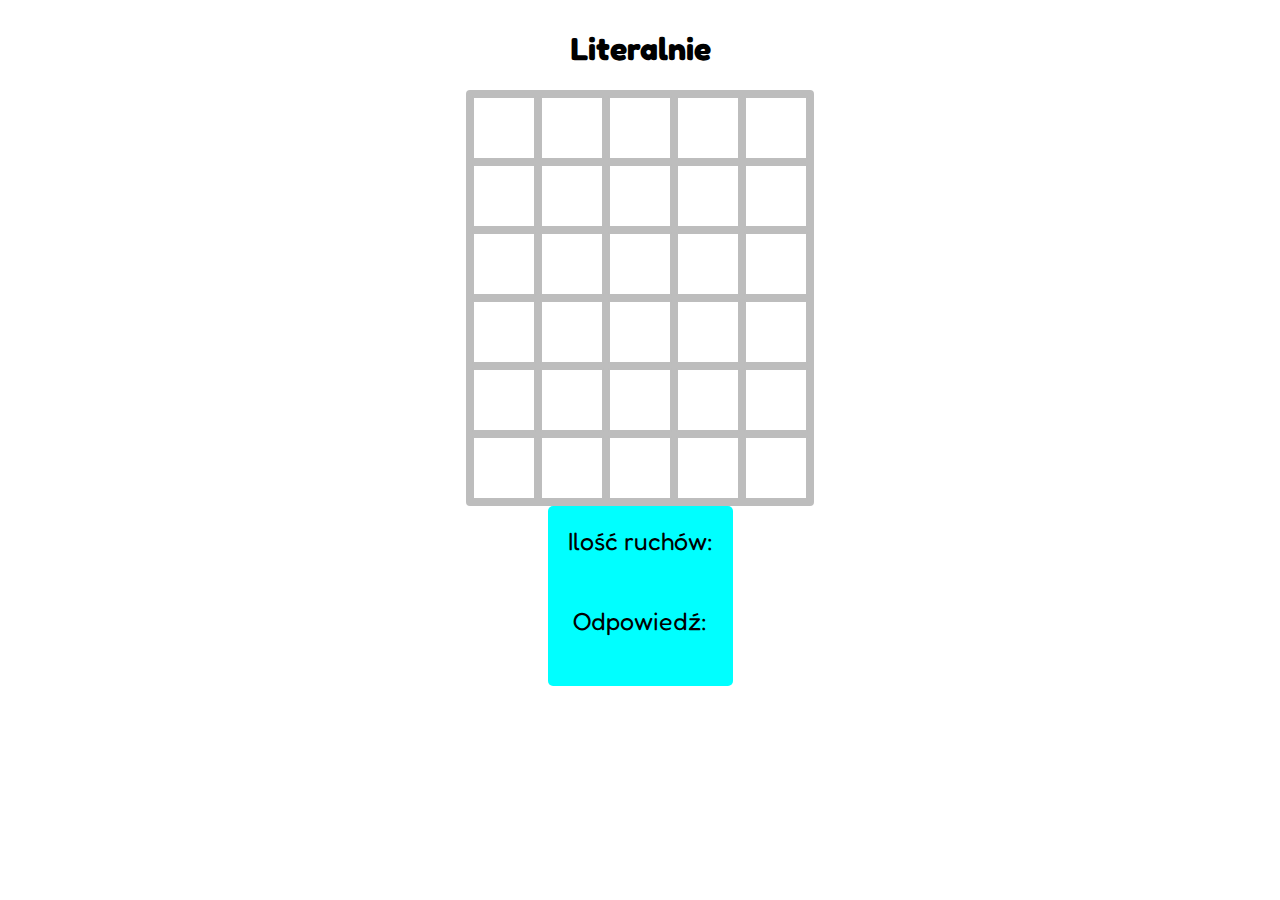
<file: public/index.html>
<!DOCTYPE html>
<html lang="pl">
<head>
    <meta charset="UTF-8">
    <meta name="viewport" content="width=device-width, initial-scale=1.0">
    <link href="https://fonts.googleapis.com/css2?family=Fredoka&display=swap" rel="stylesheet">
    <link rel="stylesheet" href="./style.css">
    <title>Literalnie</title>
</head>
<body>
    <div class="container">
        <h1>Literalnie</h1>
        <div id="game" class="game">
            <div class="row">
                <input type="text" class="char" maxlength="1" id="0"/>
                <input type="text" class="char" maxlength="1" id="1"/>
                <input type="text" class="char" maxlength="1" id="2"/>
                <input type="text" class="char" maxlength="1" id="3"/>
                <input type="text" class="char" maxlength="1" id="4"/>
            </div>

            <div class="row">
                <input type="text" class="char" maxlength="1" id="5"/>
                <input type="text" class="char" maxlength="1" id="6"/>
                <input type="text" class="char" maxlength="1" id="7"/>
                <input type="text" class="char" maxlength="1" id="8"/>
                <input type="text" class="char" maxlength="1" id="9"/>
            </div>

            <div class="row">
                <input type="text" class="char" maxlength="1" id="10"/>
                <input type="text" class="char" maxlength="1" id="11"/>
                <input type="text" class="char" maxlength="1" id="12"/>
                <input type="text" class="char" maxlength="1" id="13"/>
                <input type="text" class="char" maxlength="1" id="14"/>
            </div>

            <div class="row">
                <input type="text" class="char" maxlength="1" id="15"/>
                <input type="text" class="char" maxlength="1" id="16"/>
                <input type="text" class="char" maxlength="1" id="17"/>
                <input type="text" class="char" maxlength="1" id="18"/>
                <input type="text" class="char" maxlength="1" id="19"/>
            </div>

            <div class="row">
                <input type="text" class="char" maxlength="1" id="20"/>
                <input type="text" class="char" maxlength="1" id="21"/>
                <input type="text" class="char" maxlength="1" id="22"/>
                <input type="text" class="char" maxlength="1" id="23"/>
                <input type="text" class="char" maxlength="1" id="24"/>
            </div>

            <div class="row">
                <input type="text" class="char" maxlength="1" id="25"/>
                <input type="text" class="char" maxlength="1" id="26"/>
                <input type="text" class="char" maxlength="1" id="27"/>
                <input type="text" class="char" maxlength="1" id="28"/>
                <input type="text" class="char" maxlength="1" id="29"/>
            </div>
        </div>
        <div class="informations">
            <p>Ilość ruchów: </p>
            <p id="ruch"></p>
            <p>Odpowiedź: </p>
            <p id="answer"></p>
        </div>
    </div>

    <script src="https://code.jquery.com/jquery-3.5.1.min.js"></script>
    <script src="script.js"></script>
</body>
</html>
</file>
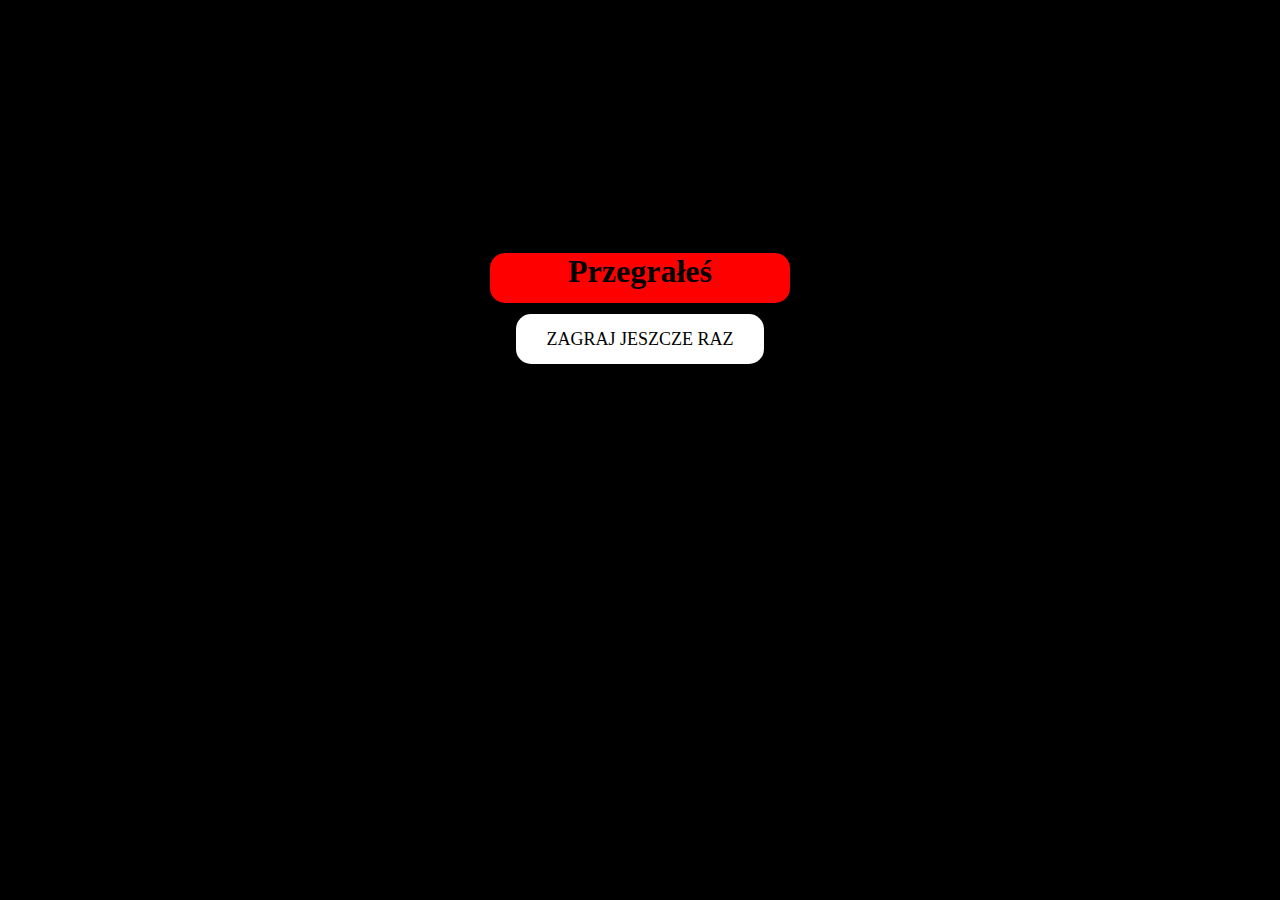
<file: public/Lose.html>
<!DOCTYPE html>
<html lang="pl">
<head>
    <meta charset="UTF-8">
    <meta http-equiv="X-UA-Compatible" content="IE=edge">
    <meta name="viewport" content="width=device-width, initial-scale=1.0">
    <title>Literalnie | Przegrałeś</title>
</head>
<body>
    <style>
        body{
            background: black;
        }
        .win {
            text-align: center;
            background: red;
            border-radius: 15px;
            margin: auto;
            margin-top: 20%;
            height: 50px;
            width: 300px;
        }
        .win a.Powbtn {
            background: white;
            border-radius: 15px;
            color: black;
            padding: 15px 30px;
            text-decoration: none;
            text-transform: uppercase;
            font-size: 18px;
        }
    </style>
    <div class="win">
        <h1>Przegrałeś</h1>
        <br>
        <a href="./index.html" class="Powbtn">Zagraj jeszcze raz</a>
    </div>
</body>
</html>
</file>
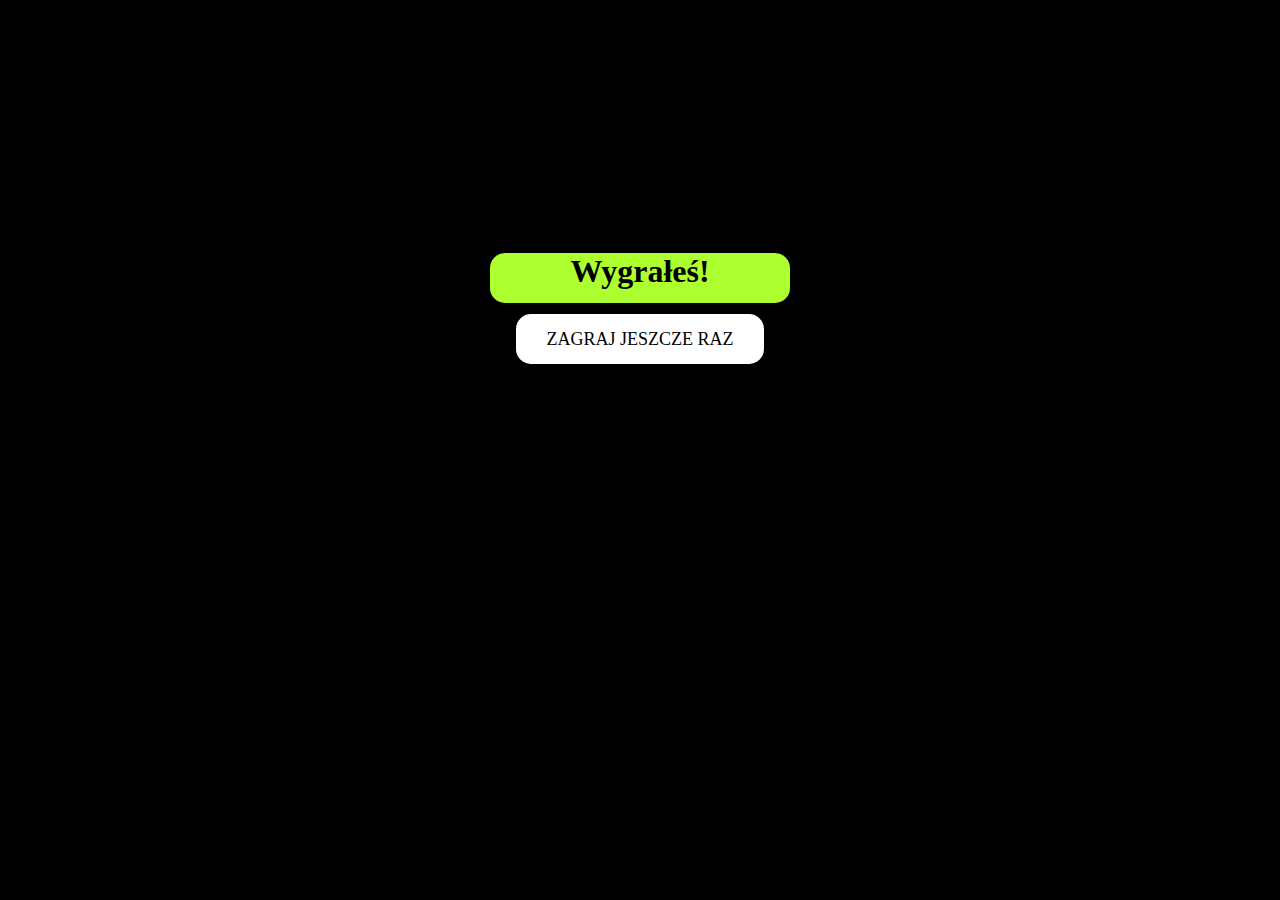
<file: public/Win.html>
<!DOCTYPE html>
<html lang="pl">
<head>
    <meta charset="UTF-8">
    <meta http-equiv="X-UA-Compatible" content="IE=edge">
    <meta name="viewport" content="width=device-width, initial-scale=1.0">
    <title>Literalnie | Wygrałeś!</title>
</head>
<body>
    <style>
        body{
            background: black;
        }
        .win {
            text-align: center;
            background: greenyellow;
            border-radius: 15px;
            margin: auto;
            margin-top: 20%;
            height: 50px;
            width: 300px;
        }
        .win a.Powbtn {
            background: white;
            border-radius: 15px;
            color: black;
            padding: 15px 30px;
            text-decoration: none;
            text-transform: uppercase;
            font-size: 18px;
        }
    </style>
    <div class="win">
        <h1>Wygrałeś!</h1>
        <br>
        <a href="./index.html" class="Powbtn">Zagraj jeszcze raz</a>
    </div>
</body>
</html>
</file>
<file: public/style.css>
body {
    font-family: 'Fredoka', sans-serif;
}
.container {
    display: flex;
    justify-content: center;
    align-items: center;
    flex-direction: column;
}
.informations {
    text-align: center;
    font-size: 25px;
    padding: 10px;
    background-color: aqua;
    display: flex;
    flex-direction: column;
    border-radius: 5px;
}
.informations p {
    margin: 10px;
    height: 20px;
}
.game {
    display: inline-block;
    background: #bdbdbd;
    border: 4px solid #bdbdbd;
    border-radius: 4px;
}
.row {
    display: flex;
}
.row .char {
    width: 40px;
    height: 40px;
    padding: 10px;
    margin: 2px;
    border: 2px solid #bdbdbd;
    border-radius: 2px;
    font-size: 22px;
    text-align: center;
    caret-color: transparent;
    text-transform: uppercase;
    cursor: pointer;
}
.char:focus {
    outline: none;
    border: 2px solid #1976d2;

    box-shadow: 0px 0px 9px 0px rgba(25, 118, 210, 1);
    -webkit-box-shadow: 0px 0px 9px 0px rgba(25, 118, 210, 1);
    -moz-box-shadow: 0px 0px 9px 0px rgba(25, 118, 210, 1);
}
</file>
